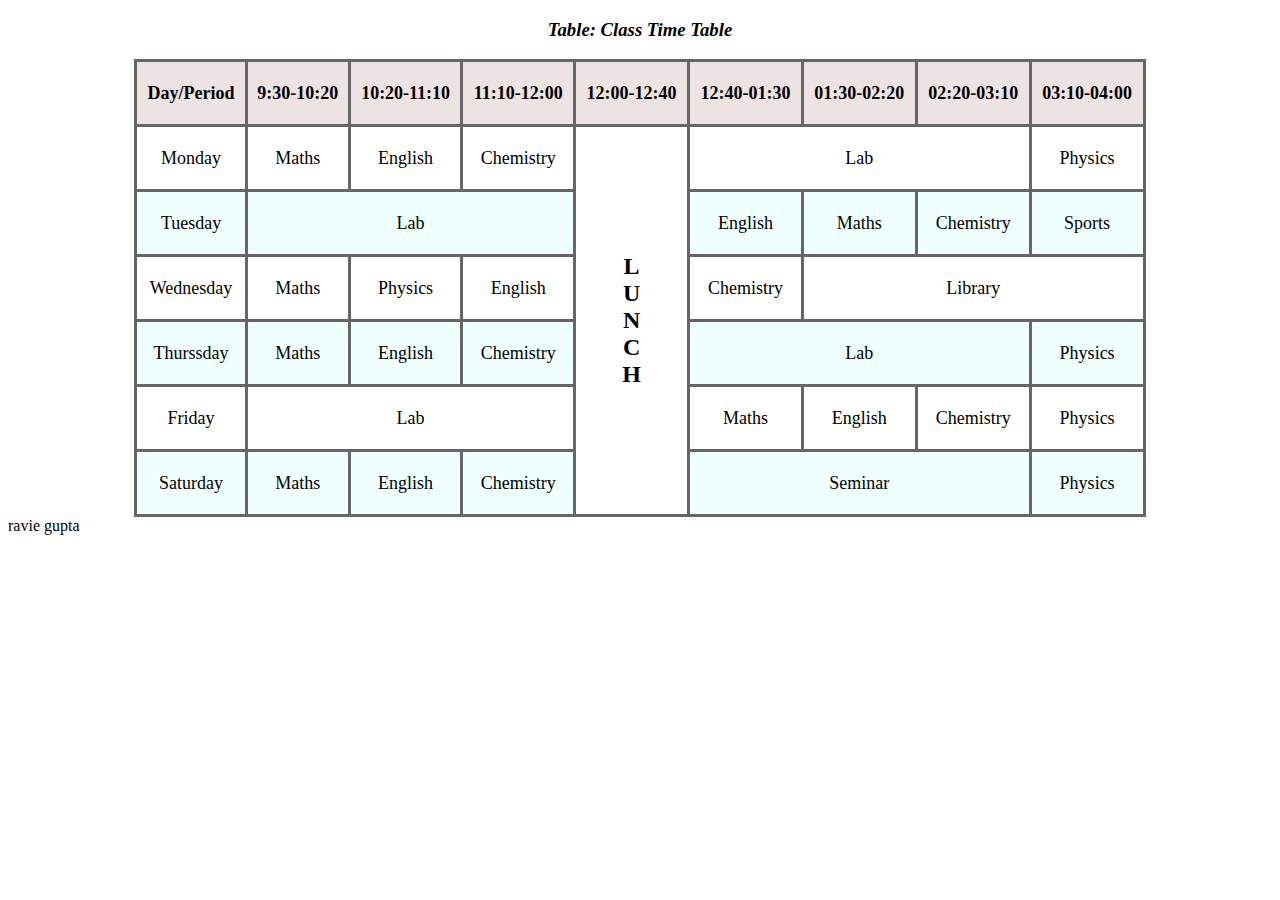
<file: index.html>
<!DOCTYPE html>
<html lang="en">

<head>
    <title>Assign#01 Table: Class Time Table</title>
    <link rel="stylesheet" href="style.css">
</head>

<body>
    <h3><em> Table: Class Time Table</em></h3>

    <table>

        <th>Day/Period</th>
        <th>9:30-10:20</th>
        <th>10:20-11:10</th>
        <th>11:10-12:00</th>
        <th>12:00-12:40</th>
        <th>12:40-01:30</th>
        <th>01:30-02:20</th>
        <th>02:20-03:10</th>
        <th>03:10-04:00</th>


        <tr>
            <td>Monday</td>
            <td>Maths</td>
            <td>English</td>
            <td>Chemistry</td>
            <!-- <td rowspan = "6" id="lunch"> <strong>L <br> U <br> N <br> C <br> H</strong> </td> -->
            <td rowspan="6" id="lunch"> <strong>
                    <div>L</div>
                    <div>U</div>
                    <div>N</div>
                    <div>C</div>
                    <div>H</div>
                </strong> </td>
            <td colspan="3">Lab</td>
            <td>Physics</td>
        </tr>

        <tr class="Tues_Thurs_Sat">
            <td>Tuesday</td>
            <td colspan="3">Lab</td>
            <td>English</td>
            <td>Maths</td>
            <td>Chemistry</td>
            <td>Sports</td>
        </tr>

        <tr>
            <td>Wednesday</td>
            <td>Maths</td>
            <td>Physics</td>
            <td>English</td>
            <td>Chemistry</td>
            <td colspan="3">Library</td>
        </tr>

        <tr class="Tues_Thurs_Sat">
            <td>Thurssday</td>
            <td>Maths</td>
            <td>English</td>
            <td>Chemistry</td>
            <td colspan="3">Lab</td>
            <td>Physics</td>
        </tr>

        <tr>
            <td>Friday</td>
            <td colspan="3">Lab</td>
            <td>Maths</td>
            <td>English</td>
            <td>Chemistry</td>
            <td>Physics</td>
        </tr>

        <tr class="Tues_Thurs_Sat">
            <td>Saturday</td>
            <td>Maths</td>
            <td>English</td>
            <td>Chemistry</td>
            <td colspan="3">Seminar</td>
            <td>Physics</td>
        </tr>
    </table>

    ravie gupta

</body>

</html 
<!-- git add . -->
<!-- git commit -m “Masage"  -->
<!-- git push origin main -->
</file>
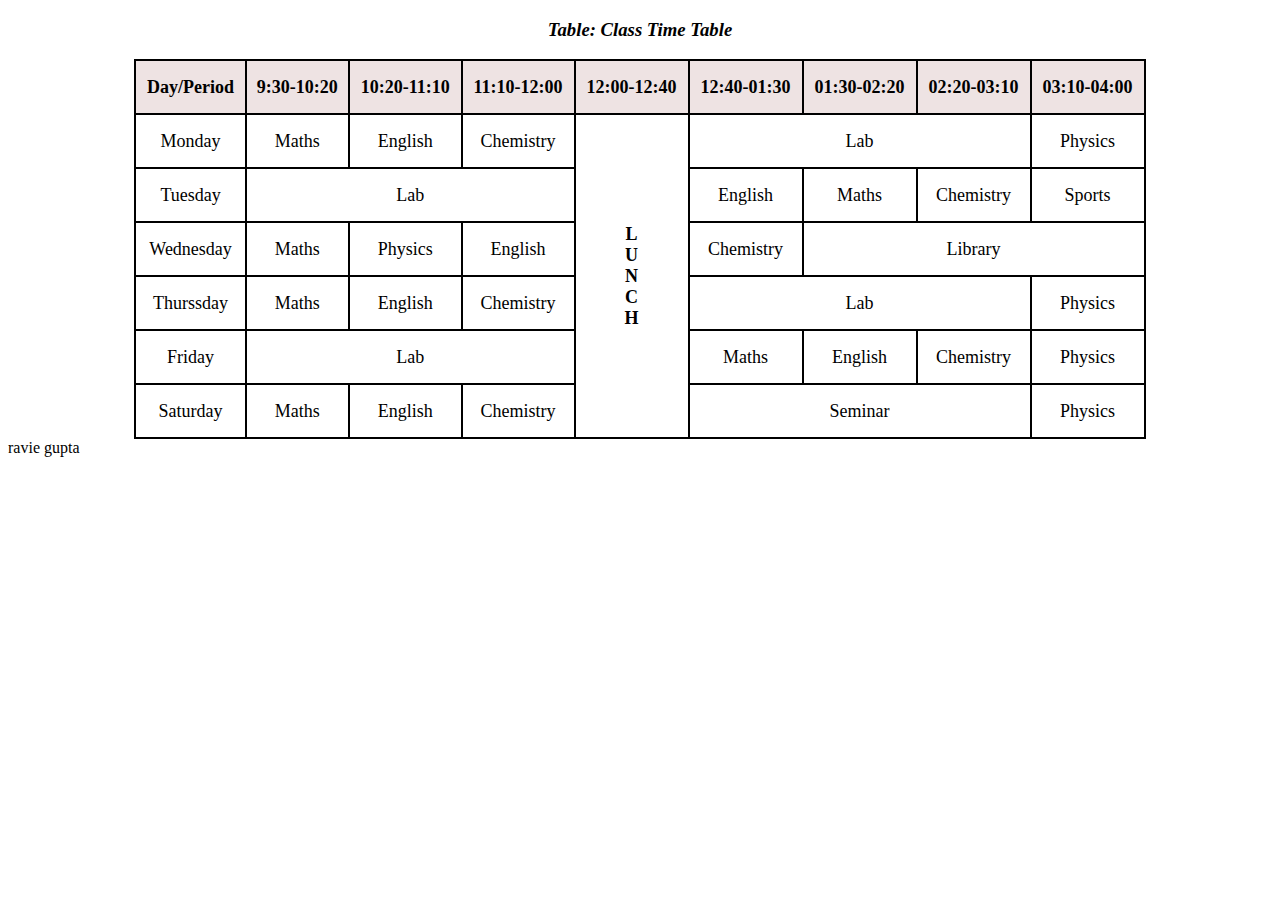
<file: A012809.html>
<!DOCTYPE html>
<html lang="en">
<head>
    <title>Assign#01 Table: Class Time Table</title>
    
<style>
    table{ width: 80%; margin-left: auto; 
        margin-right: auto;
    }
    
    th{ background-color: rgb(238, 227, 227)
    }

    table,tr,td,th{
        border: 2px solid black;
        border-collapse: collapse;
        height: 50px;
        font-size: large;
        }
</style>


</head>

<body>
    <h3 align="center"> <em> Table: Class Time Table</em></h3>
    <!-- <table border="1">  -->
        <!-- <tr align="center"> -->
        <!-- <tr style="text-align: center;" >   -->
        <table>

        <th>Day/Period</th>
        <th>9:30-10:20</th>
        <th>10:20-11:10</th>
        <th>11:10-12:00</th>
        <th>12:00-12:40</th>
        <th>12:40-01:30</th>
        <th>01:30-02:20</th>
        <th>02:20-03:10</th>
        <th>03:10-04:00</th>
        
        
        
        <tr align="center">
            <td>Monday</td>
            <td>Maths</td>
            <td>English</td>
            <td>Chemistry</td>
            <td rowspan = "6"> <strong>L <br> U <br> N <br> C <br> H</strong> </td>
            <!-- <td rowspan = "6"> <strong> <div>L</div> <div>U</div><div>N</div><div>C</div><div>H</div>  </strong> </td> -->
            <td colspan="3">Lab</td>
            <td>Physics</td>
        </tr>

        <tr align="center">
            <td>Tuesday</td>
            <td colspan="3">Lab</td>
            <td>English</td>
            <td>Maths</td>
            <td>Chemistry</td>
            <td>Sports</td>
        </tr>

        <tr align="center">
            <td>Wednesday</td>
            <td>Maths</td>
            <td>Physics</td>
            <td>English</td>
            <td>Chemistry</td>
            <td colspan="3">Library</td>
        </tr>

        <tr align="center">
            <td>Thurssday</td>
            <td>Maths</td>
            <td>English</td>
            <td>Chemistry</td>
            <td colspan="3">Lab</td>
            <td>Physics</td>
        </tr>

        <tr align="center">
            <td>Friday</td>
            <td colspan="3">Lab</td>
            <td>Maths</td>
            <td>English</td>
            <td>Chemistry</td>
            <td>Physics</td>
        </tr>

        <tr align="center">
            <td>Saturday</td>
            <td>Maths</td>
            <td>English</td>
            <td>Chemistry</td>
            <td colspan="3">Seminar</td>
            <td>Physics</td>
        </tr>

    
    </table>

    ravie gupta
   
</body>
</html

<!--
git add .
git commit -m “Masage"
git push origin main
 -->
</file>
<file: style.css>
h3{
    text-align: center;
}

table {
    width: 80%;
    /* margin-left: auto; */
    /* margin-right: auto; */
    margin:auto;
    text-align: center;
}

th {
    background-color: rgb(238, 227, 227)
}

table,tr,td,th{
    border: 3px solid #666;
    border-collapse: collapse;
    height: 60px;
    font-size: large;
    
}

.Tues_Thurs_Sat{
    background-color: azure;
}

#lunch{
    font-size:x-large;
}
</file>
